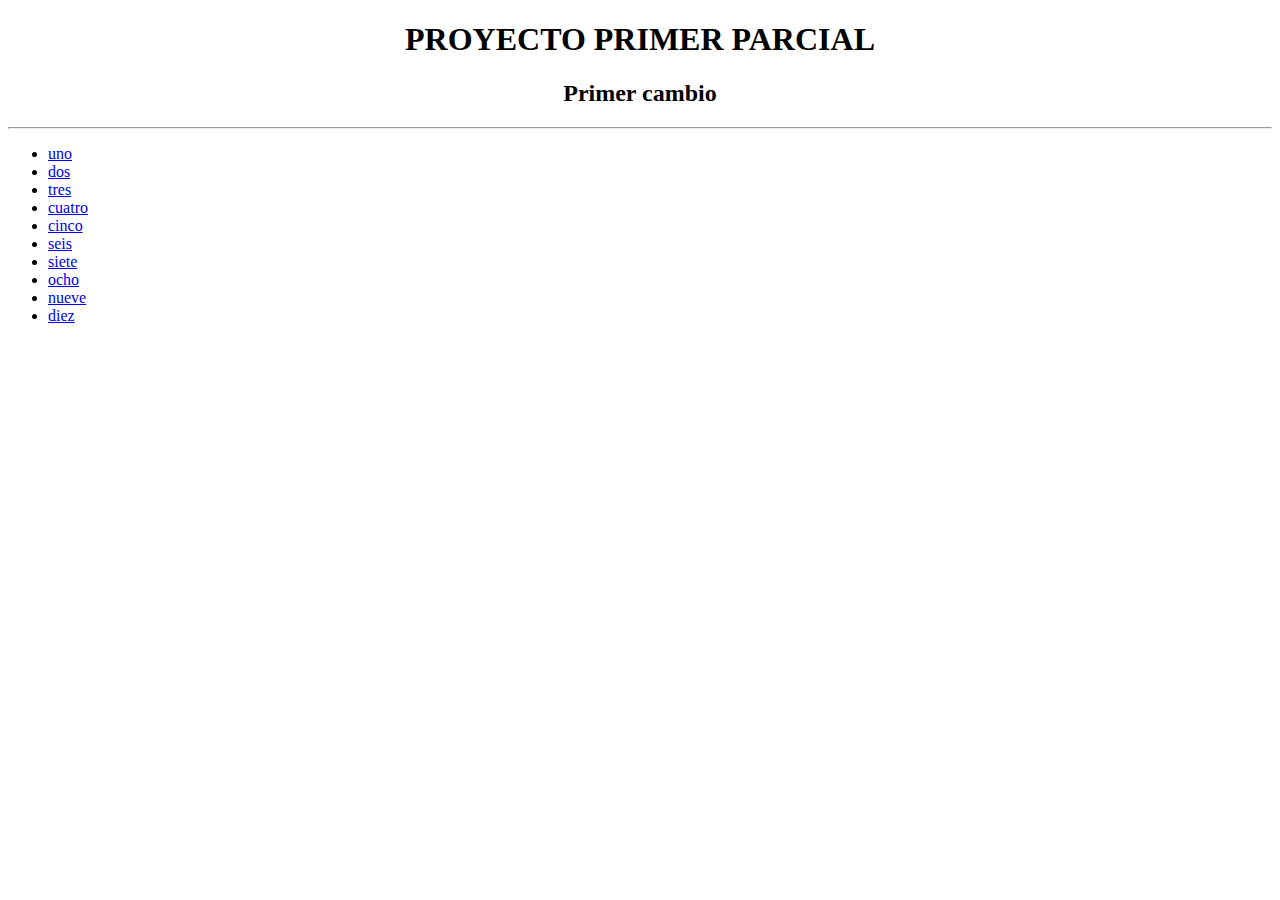
<file: index.html>
<!DOCTYPE html>
<html lang="en">
<head>
    <meta charset="UTF-8">
    <meta http-equiv="X-UA-Compatible" content="IE=edge">
    <meta name="viewport" content="width=device-width, initial-scale=1.0">
    <title>Document</title>
</head>
<body>
    <center>
        <h1>PROYECTO PRIMER PARCIAL</h1>
        <h2>Primer cambio</h2><hr>
    </center>
        <ul>
            <li><a href="etiquetas/sematicas.html">uno</a></li>
            <li><a href="listas/listas.html">dos</a></li>
            <li><a href="imagenes/imagenes.html">tres</a></li>
            <li><a href="horario/horario.html">cuatro</a></li>
            <li><a href="formulario/fórmulario.html">cinco</a></li>
            <li><a href="valores/valores.html">seis</a></li>
            <li><a href="credencial/crdencial.html">siete</a></li>
            <li><a href="audios/audios.html">ocho</a></li>
            <li><a href="css/css1.html">nueve</a></li>
            <li><a href="ESTRUCTURA DE PAGINA/web.html">diez</a></li>
        </ul>

</body>
</html>
</file>
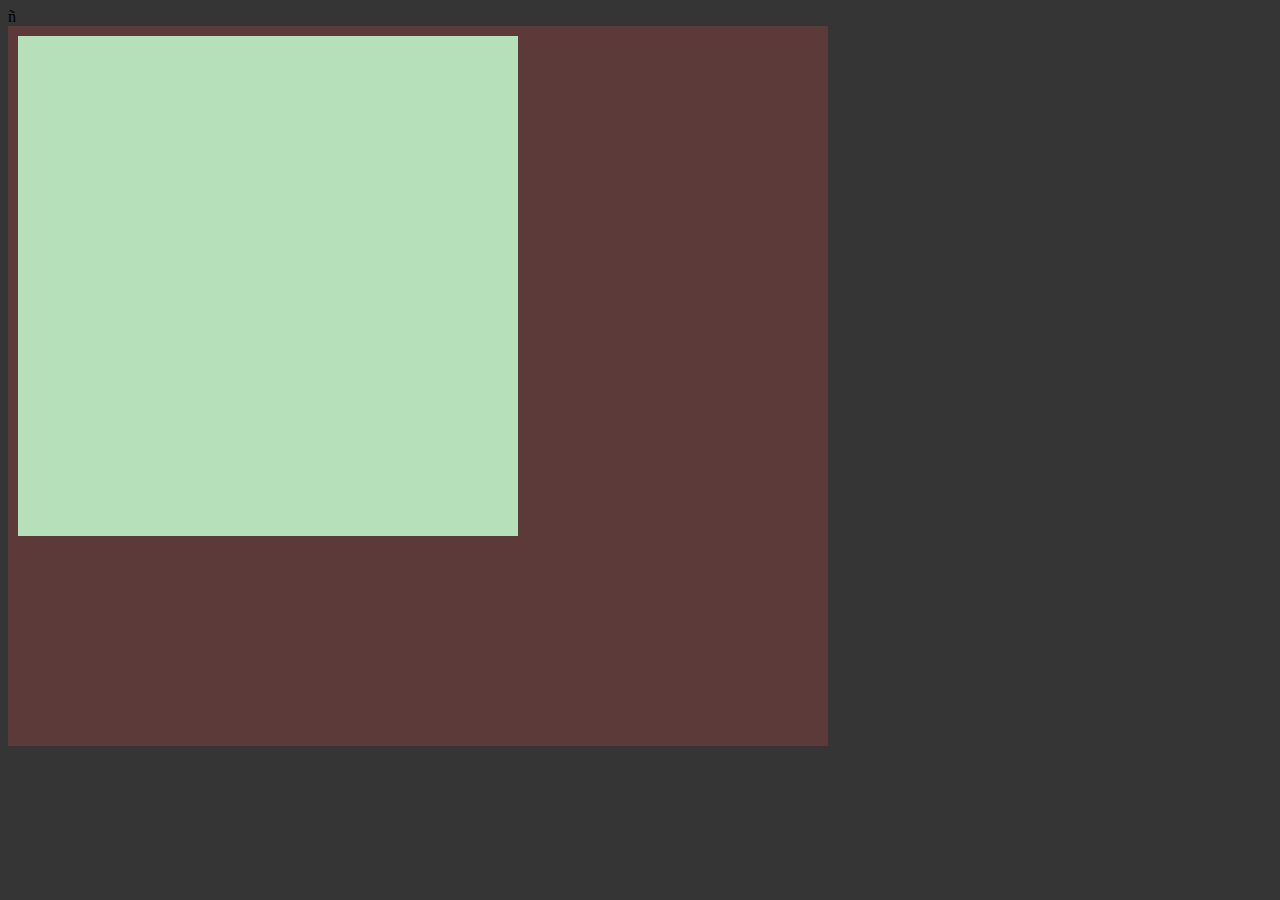
<file: css/css1.html>
ñ
<!DOCTYPE html>
<html lang="en">
  <head>
    <meta charset="UTF-8" />
    <meta http-equiv="X-UA-Compatible" content="IE=edge" />
    <meta name="viewport" content="width=device-width, initial-scale=1.0" />
    <title>Title</title>
  </head>
  <body>
    <div id="caja">
      <div id="jit"></div>
    </div>
       <link rel="stylesheet" href="css1.css" />
  </body>
</html>
</file>
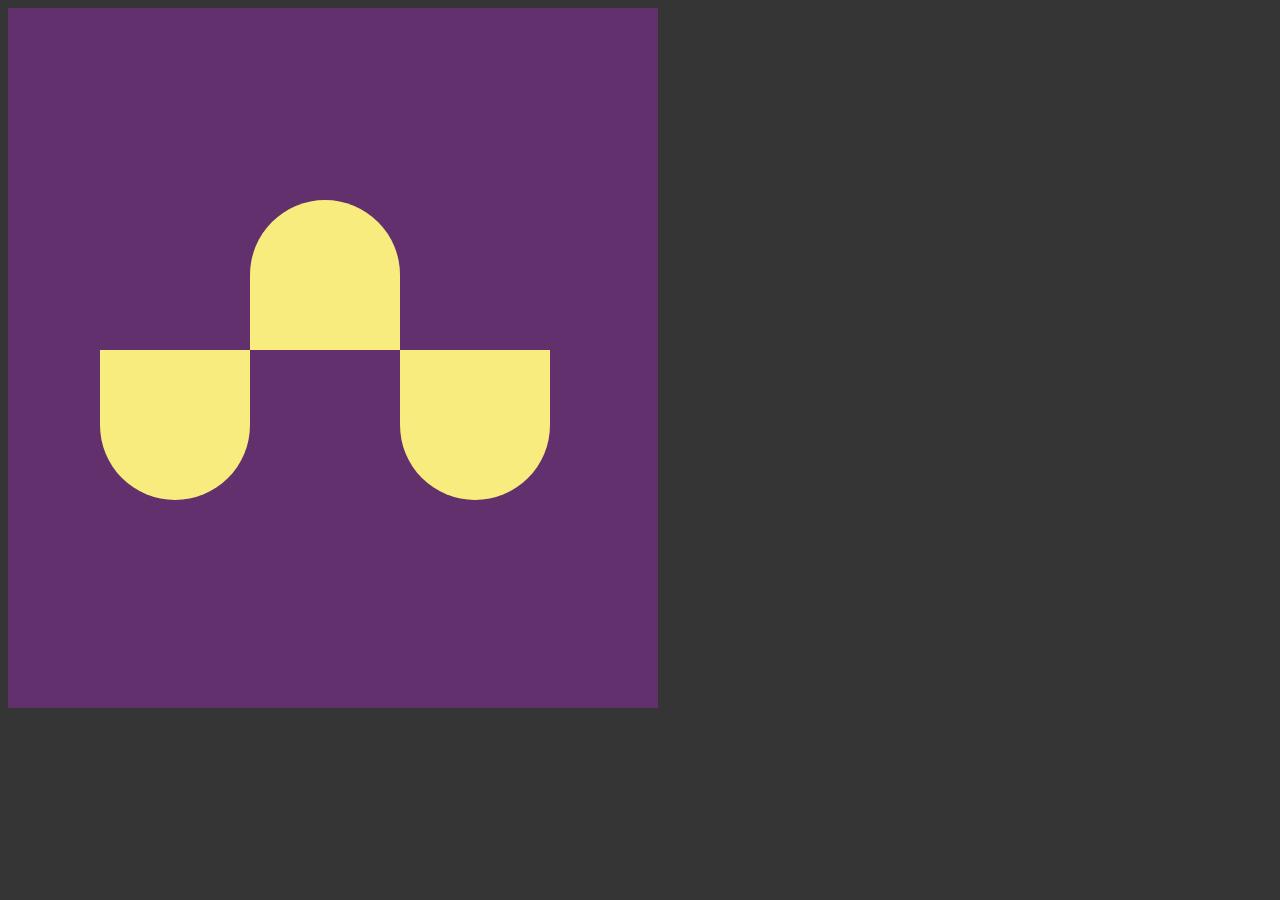
<file: css/css2.html>
<!DOCTYPE html>
<html lang="en">
  <head>
    <meta charset="UTF-8" />
    <meta http-equiv="X-UA-Compatible" content="IE=edge" />
    <meta name="viewport" content="width=device-width, initial-scale=1.0" />
    <title>Title</title>
  </head>
  <body>
    <div id="cuadro">
      <div id="cuadro2"></div>
      <div id="cuadro3"></div>
      <div id="cuadro4"></div>
    </div>
       <link rel="stylesheet" href="css2.css" />

  </body>
</html>
</file>
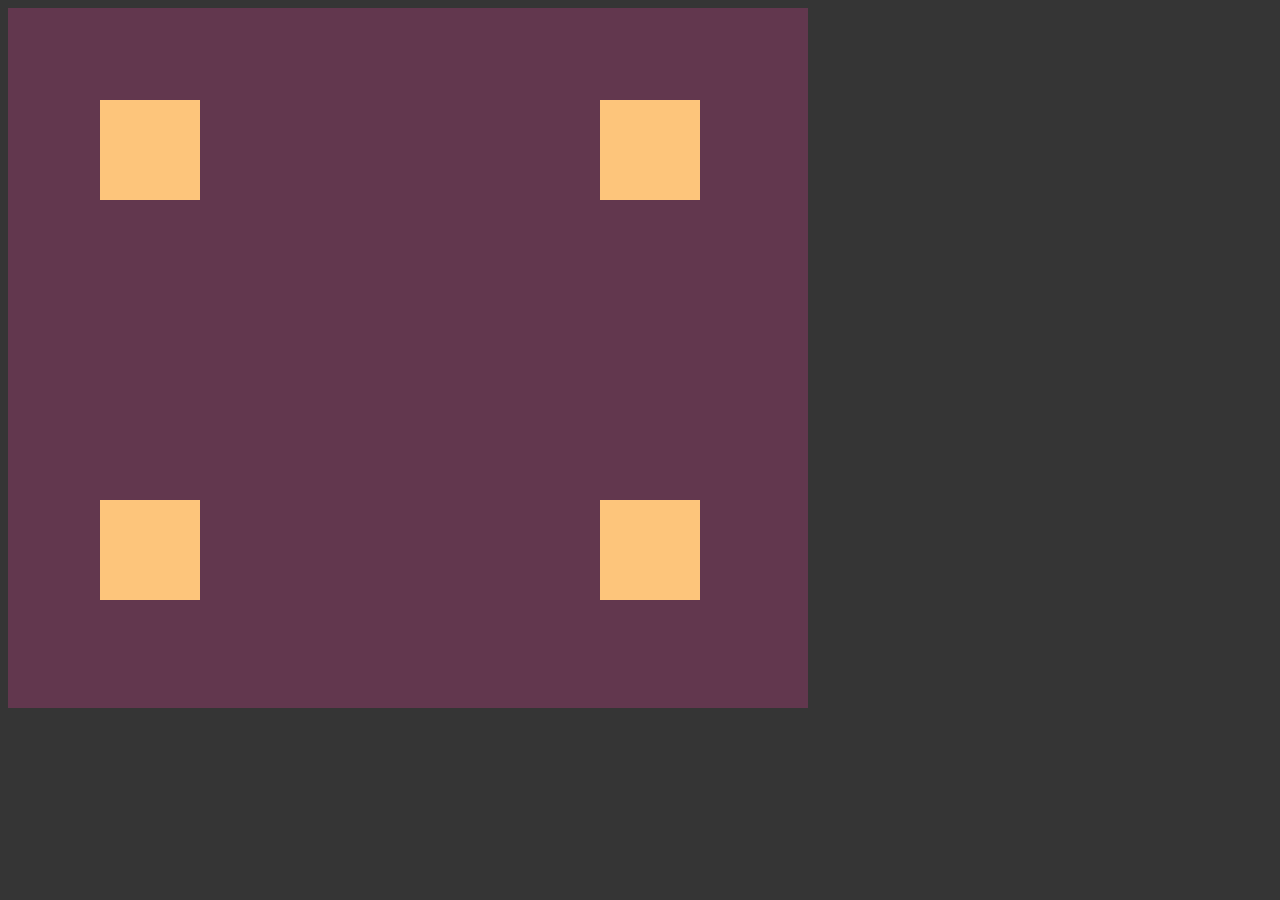
<file: css/css3.html>
<!DOCTYPE html>
<html lang="en">
  <head>
    <meta charset="UTF-8" />
    <meta http-equiv="X-UA-Compatible" content="IE=edge" />
    <meta name="viewport" content="width=device-width, initial-scale=1.0" />
    <title>Title</title>
  </head>
  <body>
    <div id="cuadrado1">
      <div id="cuadrado2"></div>
      <div id="cuadrado3"></div>
      <div id="cuadrado4"></div>
      <div id="cuadrado5"></div>
    </div>
        <link rel="stylesheet" href="css3.css">
  </body>
</html>
</file>
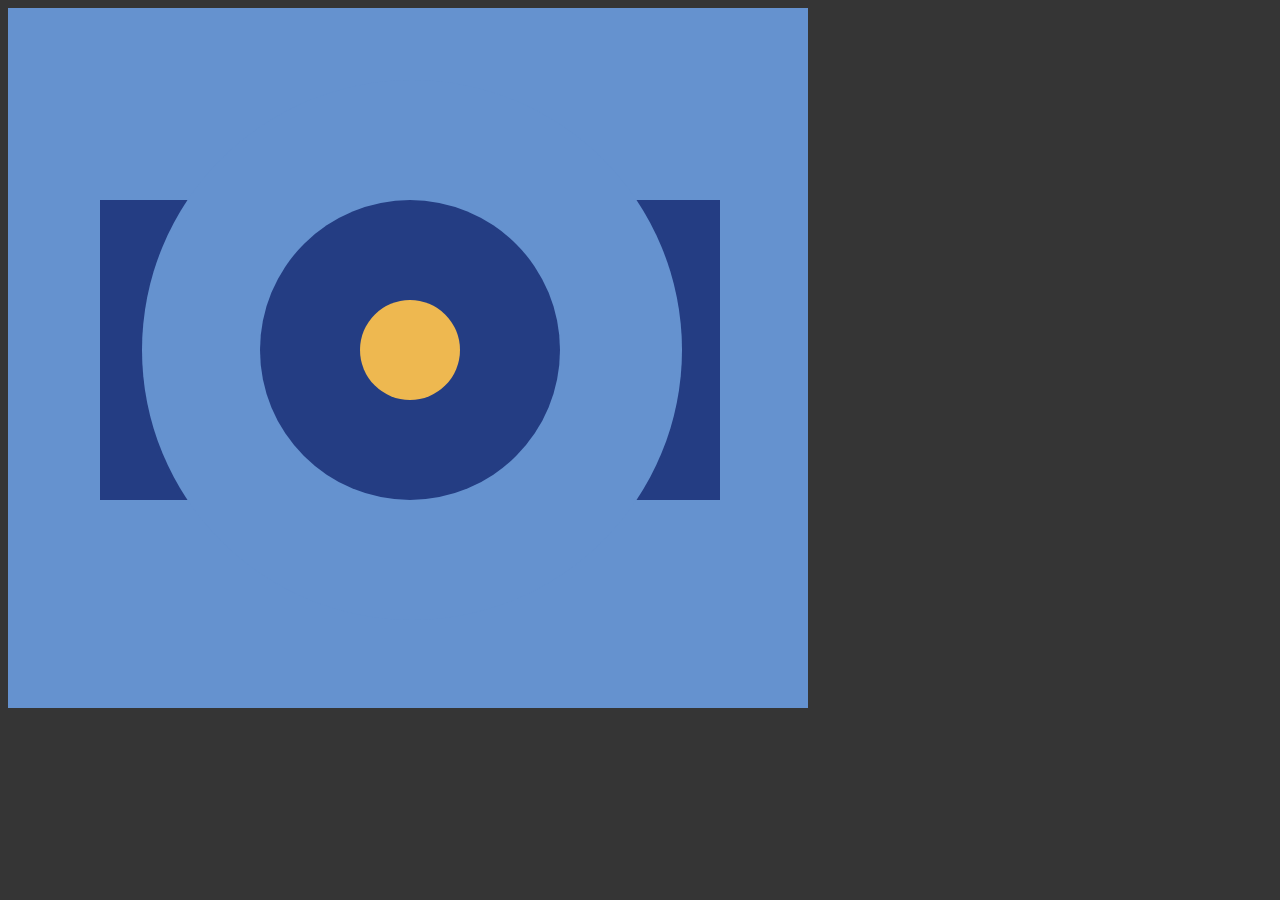
<file: css/css4.html>
<!DOCTYPE html>
<html lang="en">
  <head>
    <meta charset="UTF-8" />
    <meta http-equiv="X-UA-Compatible" content="IE=edge" />
    <meta name="viewport" content="width=device-width, initial-scale=1.0" />
    <title>title</title>
  </head>
  <body>
    <div id="div1">
      <div id="div2"></div>
      <div id="div3"></div>
      <div id="div6"></div>
      <div id="div4"></div>
      <div id="div5"></div>
    </div>
        <link rel="stylesheet" href="css4.css">
  </body>
</html>
</file>
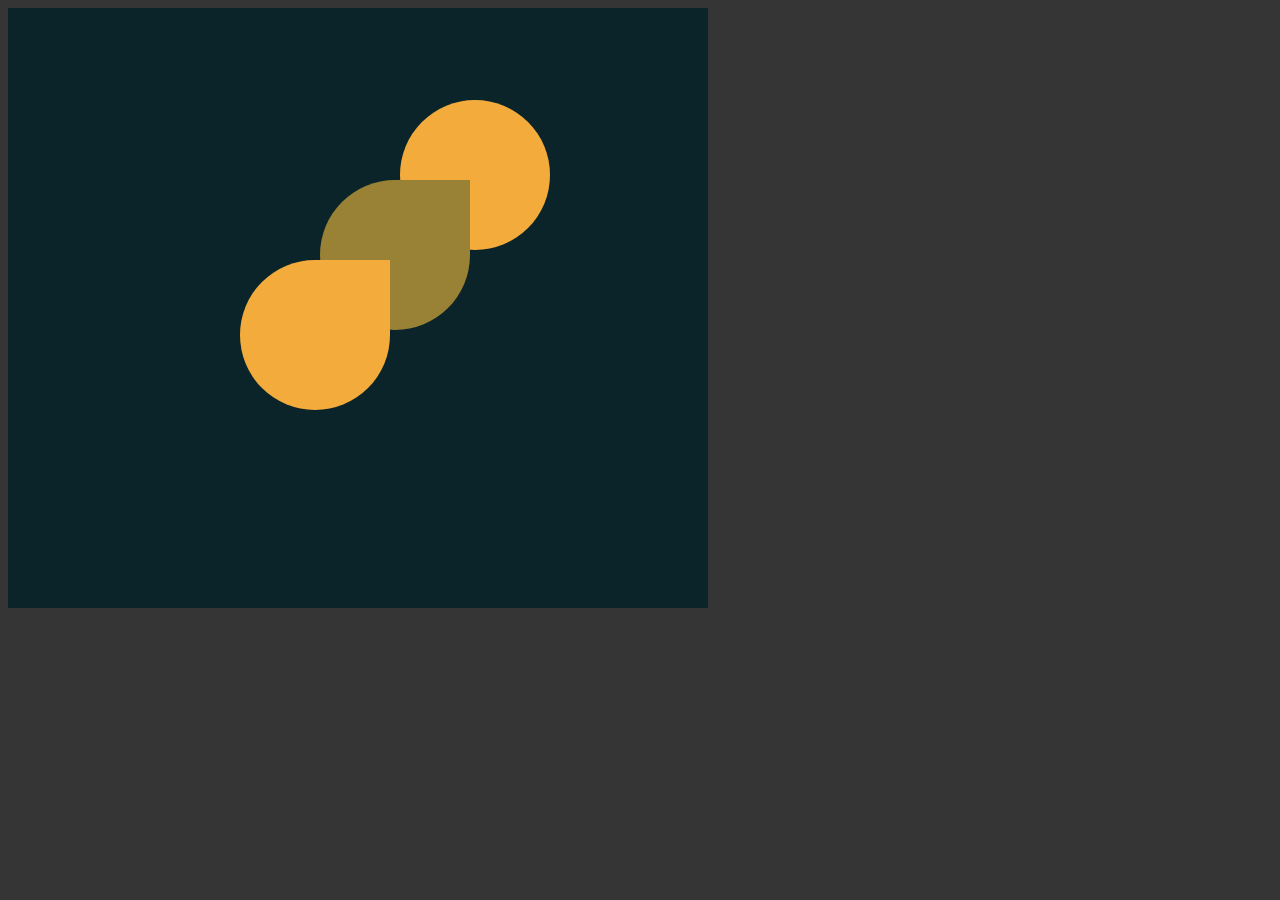
<file: css/css5.html>
<!DOCTYPE html>
<html lang="en">
<head>
    <meta charset="UTF-8">
    <meta http-equiv="X-UA-Compatible" content="IE=edge">
    <meta name="viewport" content="width=device-width, initial-scale=1.0">
    <title>title</title>
</head>
<body>
    <div id="circulo1">
        <div id="circulo2"></div>
        <div id="circulo3"></div>
        <div id="circulo4"></div>
    </div>
        <link rel="stylesheet" href="css5.css">
</body>
</html>
</file>
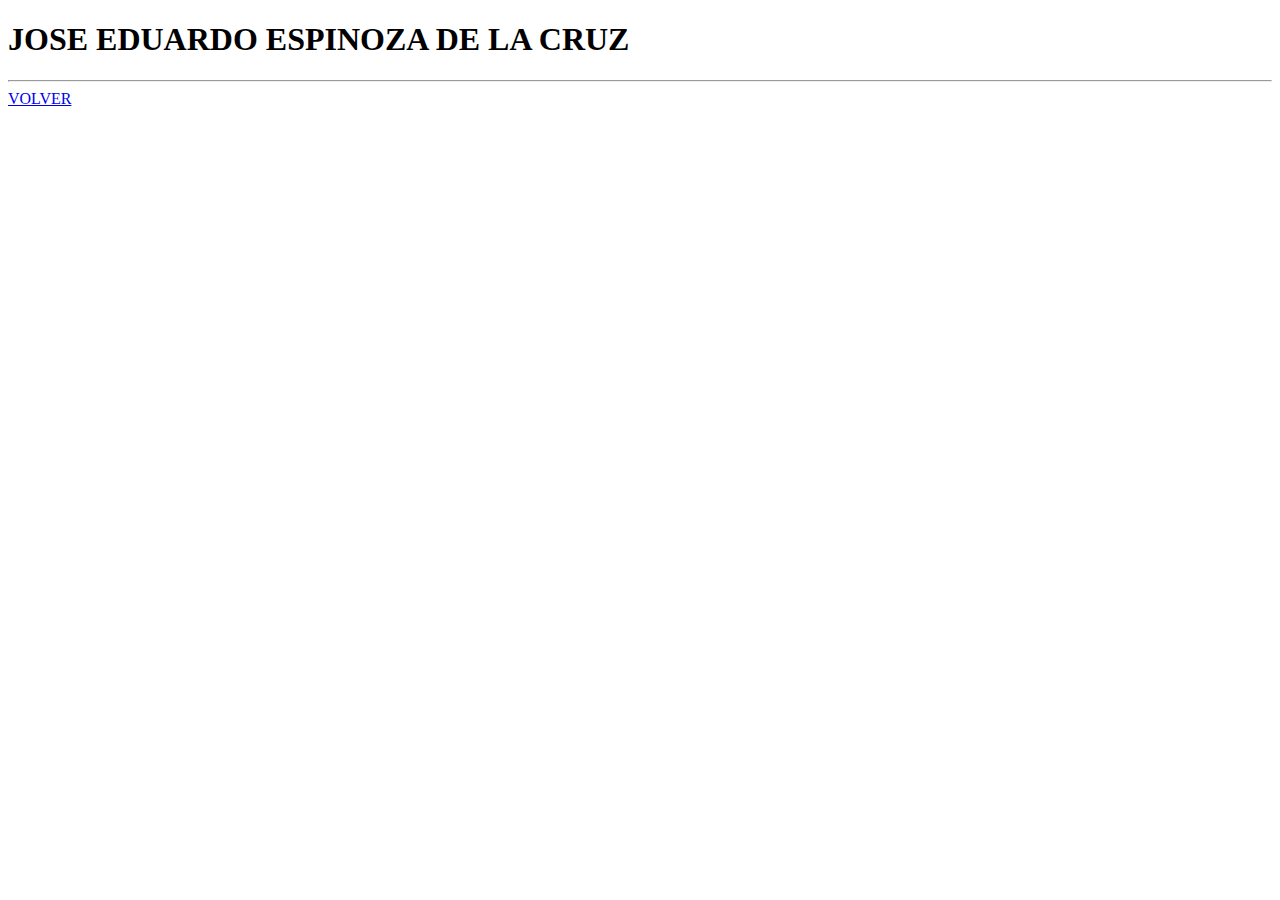
<file: ESTRUCTURA DE PAGINA/web.html>
<!DOCTYPE html>
<html lang="en">
<head>
    <meta charset="UTF-8">
    <meta http-equiv="X-UA-Compatible" content="IE=edge">
    <meta name="viewport" content="width=device-width, initial-scale=1.0">
    <title> hola mundo</title>
</head>
<body>
    <h1>JOSE EDUARDO ESPINOZA DE LA CRUZ</h1><hr>
    <a href="../index.html">VOLVER</a>
</body>
</html>
</file>
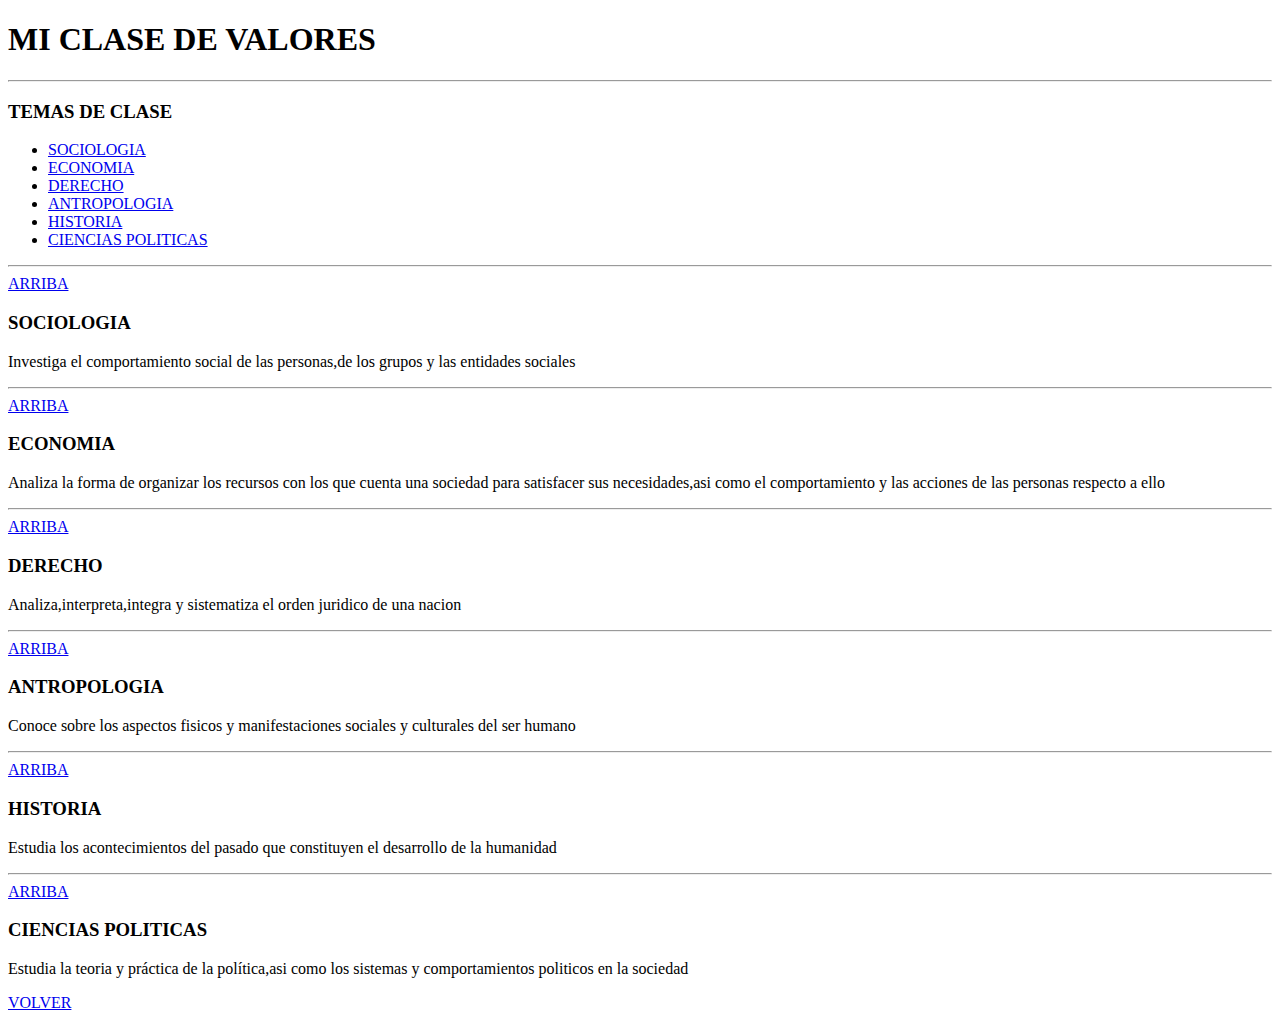
<file: etiquetas/sematicas.html>
<!DOCTYPE html>
<html>

<head>
  <meta charset="UTF-8">
  <meta name="viewport" content="width=device-width, initial-scale=1">
  <title>MI CLASE DE VALORES</title>
</head>

<body>
<h1>MI CLASE DE VALORES</h1><hr>
<a name="arriba"><h3>TEMAS DE CLASE</h3></a>
<ul>
  <li><a href="#sociologia">SOCIOLOGIA</a></li>
  <li><a href="#economia">ECONOMIA</a></li>
  <li><a href="#derecho">DERECHO</a></li>
  <li><a href="#antropologia">ANTROPOLOGIA</a></li>
  <li><a href="#historia">HISTORIA</a</li>
  <li><a href="#ciencia">CIENCIAS POLITICAS</a></li></ul>
  <hr>
  <section>
  <a href="#arriba">ARRIBA</a><a name="#sociologia"><h3>SOCIOLOGIA</h3></a>
  <p>Investiga el comportamiento social de las personas,de los grupos y las entidades sociales</p><hr>
  </section>
 <a href="#arriba">ARRIBA</a> <a name="economia"><h3>ECONOMIA</h3></a>
  <p>Analiza la forma de organizar los recursos con los que cuenta una sociedad para satisfacer sus necesidades,asi como el comportamiento y las acciones de las personas respecto a ello</p><hr>
  <a href="#arriba">ARRIBA</a><a name="derecho"><h3>DERECHO</h3></a>
  <p>Analiza,interpreta,integra y sistematiza el orden juridico de una nacion</p><hr>
  <a href="#arriba">ARRIBA</a><a name="antropologia"><h3>ANTROPOLOGIA</h3></a>
  <p>Conoce sobre los aspectos fisicos y manifestaciones sociales y culturales del ser humano</p><hr>
  <a href="#arriba">ARRIBA</a><a name="historia"><h3>HISTORIA</h3></a>
  <p>Estudia los acontecimientos del pasado que constituyen el desarrollo de la humanidad</p><hr>
  <a href="#arriba">ARRIBA</a><a name="ciencia"><h3>CIENCIAS POLITICAS</h3></a>
  <p>Estudia la teoria y práctica de la política,asi como los sistemas y comportamientos politicos en la sociedad</p>
  <a href="../index.html">VOLVER</a>
</body>

</html>
</file>
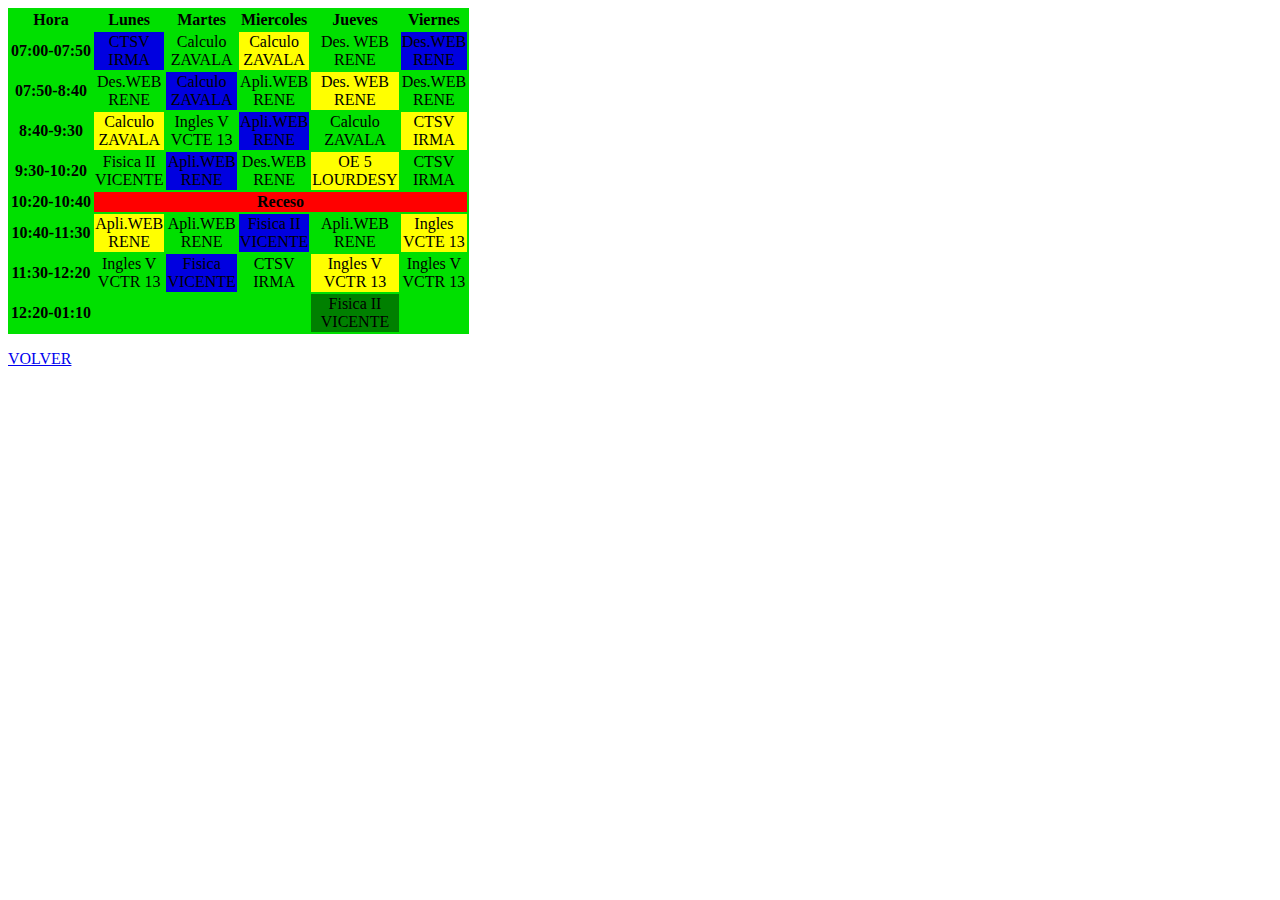
<file: horario/horario.html>
<html>
<head>
<title>Horario 505</title>
</head>
  
<table  aling="Right" bgcolor="gren">
<thead>
	<tr>
	<th>Hora</th>
	<th>Lunes</th>
	<th>Martes</th>
	<th>Miercoles</th>
	<th>Jueves</th>
	<th>Viernes</th>
	</tr>
</thead>

<tbody>
<tr>
<th>07:00-07:50</th>
<td bgcolor="write"><center>CTSV <br>IRMA</td>
<td><center>Calculo<br>ZAVALA</td>
<td bgcolor="Yellow"><center>Calculo<br>ZAVALA</td>
<td><center>Des. WEB<br>RENE</td>
<td bgcolor="write"><center>Des.WEB<br>RENE</td>
</tr>
<tr>
<th>07:50-8:40</th>
<td><center>Des.WEB<br>RENE</td>
<td bgcolor="write"><center>Calculo<br>ZAVALA</td>
<td><center>Apli.WEB<br>RENE</td>
<td bgcolor="yellow"><center>Des. WEB<br>RENE</td>
<td ><center>Des.WEB<br>RENE</td>
</tr>
<tr>
<th>8:40-9:30</th>
<td bgcolor="yellow"><center>Calculo<br>ZAVALA</td>
<td><center>Ingles V<br>VCTE 13</td>
<td bgcolor="write"><center>Apli.WEB<br>RENE</td>
<td><center>Calculo<br>ZAVALA</td>
<td bgcolor="yellow"><center>CTSV<br>IRMA</td>
</tr>
<tr>
<th>9:30-10:20</th>
<td><center>Fisica II<br>VICENTE</td>
<td bgcolor="write"><center>Apli.WEB<br>RENE</td>
<td><center>Des.WEB<br>RENE</td>
<td bgcolor="yellow"><center>OE 5<br>LOURDESY</td>
<td><center>CTSV<br>IRMA</td>
</tr>
<tr>
<th>10:20-10:40</th>
<th bgcolor="red" colspan="5">Receso</th>
</tr>
<tr>
<th>10:40-11:30</th>
<td bgcolor="yellow"><center>Apli.WEB <br>RENE</td>
<td><center>Apli.WEB<br>RENE</td>
<td bgcolor="write"><center>Fisica II<br>VICENTE</td>
<td><center>Apli.WEB<br>RENE</td>
<td bgcolor="yellow"><center>Ingles<br>VCTE 13</td>
</tr>
<tr>
<th>11:30-12:20</th>
<td><center>Ingles V<br>VCTR 13</td>
<td bgcolor="write"><center>Fisica<br>VICENTE</td>
<td><center>CTSV<br>IRMA</td>
<td bgcolor="yellow"><center>Ingles V<br>VCTR 13</td>
<td ><center>Ingles V<br>VCTR 13</td>
</tr>
<tr>
<th>12:20-01:10</th>
<td></td>
<td></td>
<td></td>
<td bgcolor="green"><center>Fisica II<br>VICENTE</td>
<td></td>
</tr>
</tbody>
</table>
  </div>
</p>
<a href="../index.html">VOLVER</a>
</body>
</html>
</file>
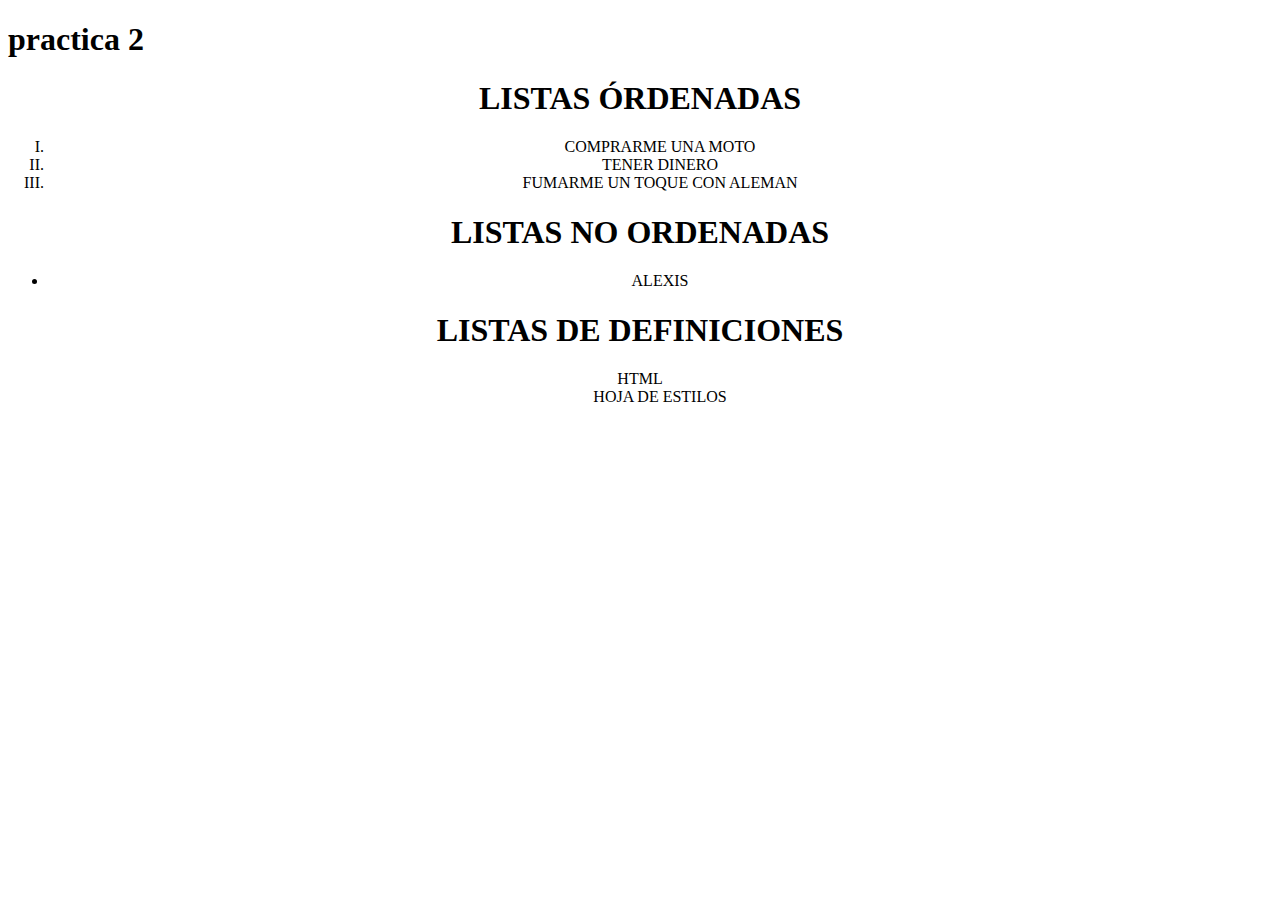
<file: listas/listas.html>
<!DOCTYPE html>
<html>

<head>
  <meta charset="UTF-8">
  <meta name="viewport" content="width=device-width, initial-scale=1">
  <title>LISTAS HTML</title>
</head>

<body>
  <h1>practica 2</h1>
 <center>
   <h1>LISTAS ÓRDENADAS</h1>
   <ol type="I">
     <li>COMPRARME UNA MOTO</li>
     <li>TENER DINERO</li>
     <li>FUMARME UN TOQUE CON ALEMAN</li>
   </ol>
   <h1>LISTAS NO ORDENADAS</h1>
   <ul type="disk">
     <li>ALEXIS</li>
   </ul>
   <h1>LISTAS DE DEFINICIONES</h1>
   <dl>
     <dt>HTML</dt>
     <dd>HOJA DE ESTILOS</dd>
   </dl>
 </center>
</body>

</html>
</file>
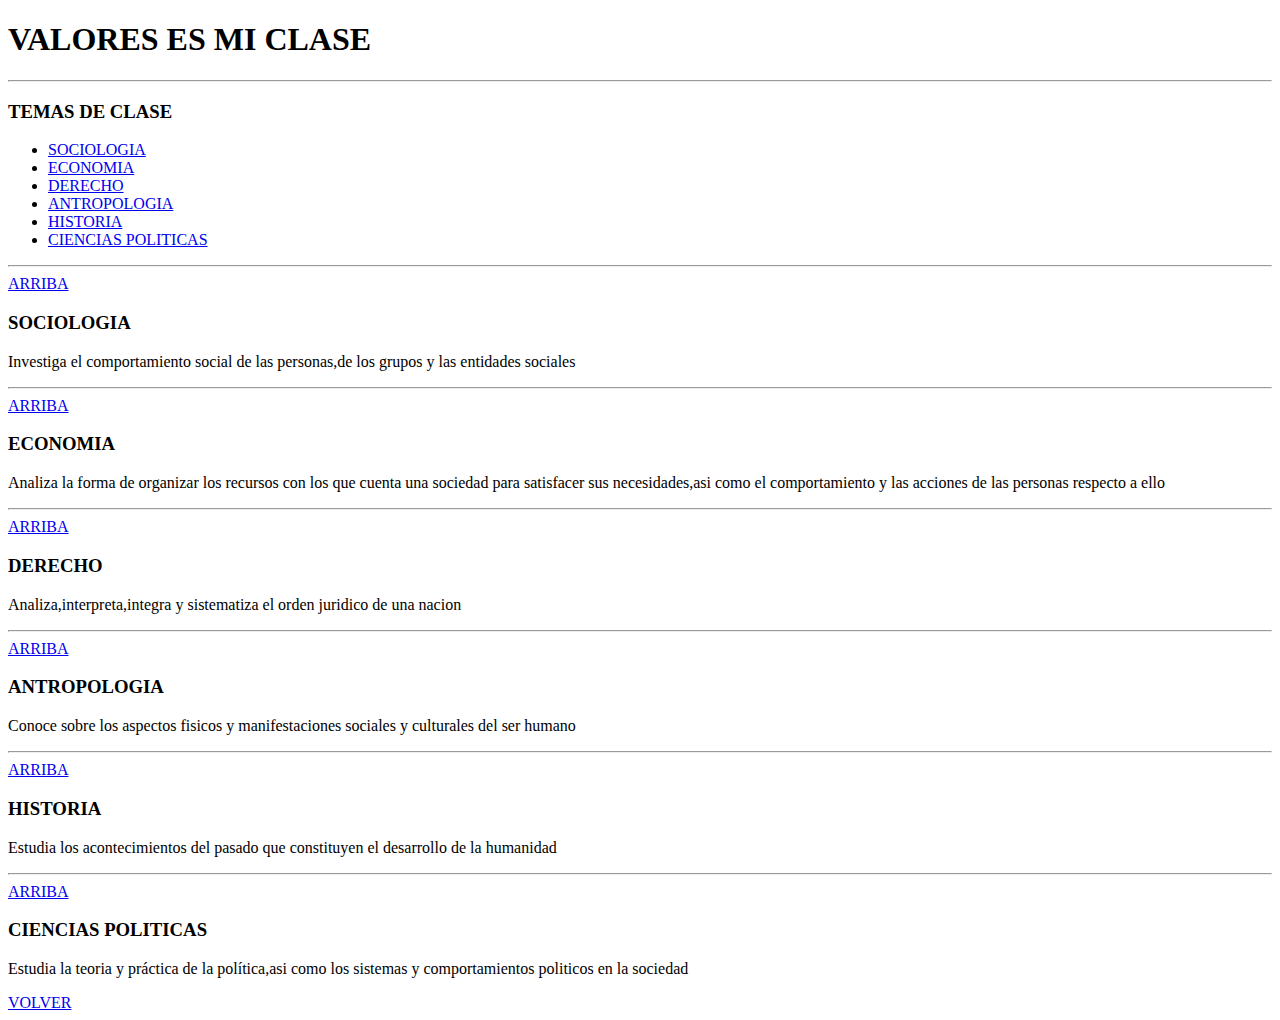
<file: VALORES/valores.html>
<!DOCTYPE html>
<html>

<head>
  <meta charset="UTF-8">
  <meta name="viewport" content="width=device-width, initial-scale=1">
  <title>MI CLASE DE VALORES</title>
</head>

<body>
<h1> VALORES ES MI CLASE</h1><hr>
<a name="arriba"><h3>TEMAS DE CLASE</h3></a>
<ul>
  <li><a href="#sociologia">SOCIOLOGIA</a></li>
  <li><a href="#economia">ECONOMIA</a></li>
  <li><a href="#derecho">DERECHO</a></li>
  <li><a href="#antropologia">ANTROPOLOGIA</a></li>
  <li><a href="#historia">HISTORIA</a</li>
  <li><a href="#ciencia">CIENCIAS POLITICAS</a></li></ul>
  <hr>
  <a href="#arriba">ARRIBA</a><a name="#sociologia"><h3>SOCIOLOGIA</h3></a>
  <p>Investiga el comportamiento social de las personas,de los grupos y las entidades sociales</p><hr>
 <a href="#arriba">ARRIBA</a> <a name="economia"><h3>ECONOMIA</h3></a>
  <p>Analiza la forma de organizar los recursos con los que cuenta una sociedad para satisfacer sus necesidades,asi como el comportamiento y las acciones de las personas respecto a ello</p><hr>
  <a href="#arriba">ARRIBA</a><a name="derecho"><h3>DERECHO</h3></a>
  <p>Analiza,interpreta,integra y sistematiza el orden juridico de una nacion</p><hr>
  <a href="#arriba">ARRIBA</a><a name="antropologia"><h3>ANTROPOLOGIA</h3></a>
  <p>Conoce sobre los aspectos fisicos y manifestaciones sociales y culturales del ser humano</p><hr>
  <a href="#arriba">ARRIBA</a><a name="historia"><h3>HISTORIA</h3></a>
  <p>Estudia los acontecimientos del pasado que constituyen el desarrollo de la humanidad</p><hr>
  <a href="#arriba">ARRIBA</a><a name="ciencia"><h3>CIENCIAS POLITICAS</h3></a>
  <p>Estudia la teoria y práctica de la política,asi como los sistemas y comportamientos politicos en la sociedad</p>
  <a href="../index.html">VOLVER</a>
</body>

</html>
</file>
<file: css/css1.css>
body{
    background-color: rgb(53, 53, 53);
}
#caja{
    width: 800px;
    height: 700px;
    background-color: #5D3A3A;
    padding: 10px;
}
#jit{
    width: 500px;
    height: 500px;
    background-color: #B5E0BA;
}
</file>
<file: css/css2.css>
body{
  background-color: rgb(53, 53, 53);
}
#cuadro{
  width: 650px;
  height: 700px;
  background-color: #62306d;
}
#cuadro2{
  width: 150px;
  height: 150px;
  background-color: #f7ec7d;
  position: absolute;
  top: 350px;
  left: 100px;
  border-radius: 0% 0% 50% 50%;
}
#cuadro3{
  width: 150px;
  height: 150px;
  background-color: #f7ec7d;
  position: absolute;
  top: 200px;
  left: 250px;
  border-radius: 50% 50% 0% 0%;
}
#cuadro4{
  width: 150px;
  height: 150px;
  background-color: #f7ec7d;
  position: absolute;
  top: 350px;
  left: 400px;
  border-radius: 0% 0% 50% 50%;
}
</file>
<file: css/css3.css>
body {
  background-color: rgb(53, 53, 53);
}
#cuadrado1{
    width: 800px;
    height: 700px;
    background-color: #62374E;
}
#cuadrado2{
    width: 100px;
    height: 100px;
    background-color: #FDC57B;
    position: absolute;
    top: 100px;
    left: 100px;
}
#cuadrado3{
    width: 100px;
    height: 100px;
    background-color: #FDC57B;
    position: absolute;
    top: 500px;
    left: 100px;
}
#cuadrado4{
    width: 100px;
    height: 100px;
    background-color: #FDC57B;
    position: absolute;
    top: 100px;
    left: 600px;
}
#cuadrado5{
    width: 100px;
    height: 100px;
    background-color: #FDC57B;
    position: absolute;
    top: 500px;
    left: 600px;
}
</file>
<file: css/css4.css>
body {
  background-color: rgb(53, 53, 53);
}
#div1 {
  width: 800px;
  height: 700px;
  background-color: #6592cf;
}
#div2 {
  width: 100px;
  height: 300px;
  background-color: #243d83;
  position: absolute;
  top: 200px;
  left: 100px;
}
#div3 {
  width: 100px;
  height: 300px;
  background-color: #243d83;
  position: absolute;
  top: 200px;
  left: 620px;
}
#div6 {
  width: 540px;
  height: 540px;
  background-color: #6592cf;
  border-radius: 100%;
  position: absolute;
  top: 80px;
  left: 142px;
}
#div4 {
  width: 300px;
  height: 300px;
  background-color: #243d83;
  position: absolute;
  top: 200px;
  left: 260px;
  border-radius: 100%;
}
#div5 {
  width: 100px;
  height: 100px;
  background-color: #EEB850;
  position: absolute;
  top: 300px;
  left: 360px;
  border-radius: 100%;
}
</file>
<file: css/css5.css>
body{
  background-color: rgb(53, 53, 53);
}
#circulo1{
  width: 700px;
  height: 600px;
  background-color: #0b2429;
}
#circulo2{
  width: 150px;
  height: 150px;
  background-color: #f3ac3c;
  border-radius: 100%;
  position: absolute;
  top: 100px;
  left: 400px;
}
#circulo3{
  width: 150px;
  height: 150px;
  background-color: #998235;
  border-radius: 50% 0 50% 50%;
  position: absolute;
  top: 180px;
  left: 320px;
}
#circulo4{
  width: 150px;
  height: 150px;
  background-color: #f3ac3c;
  border-radius: 50% 0 50% 50%;
  position: absolute;
  top: 260px;
  left: 240px;
}
</file>
